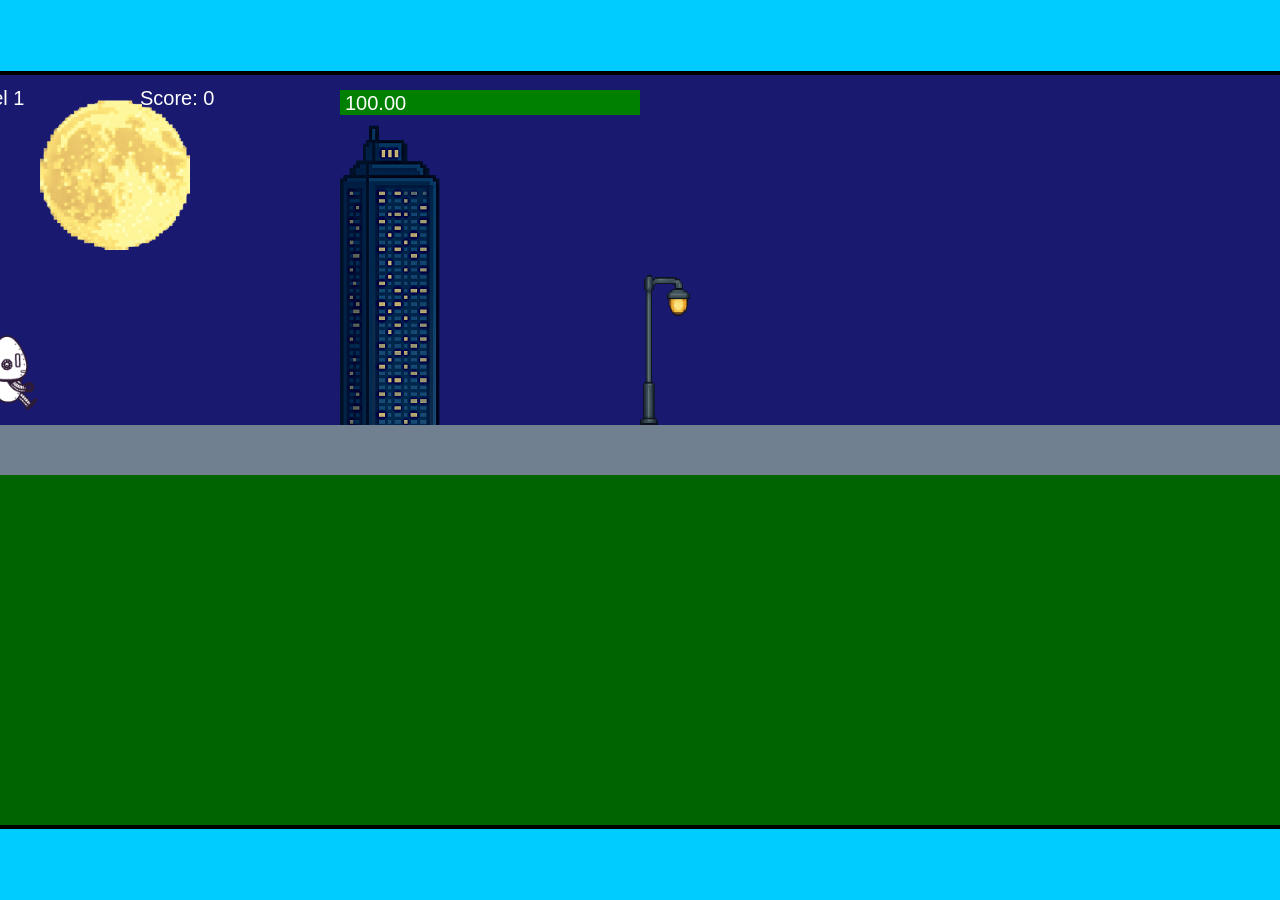
<file: fsd-projects/runtime/index.html>
<!DOCTYPE html>
<html lang="en">
  <head>
    <meta charset="UTF-8" />
    <meta name="viewport" content="width=device-width, initial-scale=1.0" />
    <title>Runtime Neo</title>
    <link rel="stylesheet" href="runtime.css" />
    <script src="https://code.jquery.com/jquery-3.1.0.js"></script>
    <script src="setup.js"></script>
    <script src="levels.js"></script>
    <script src="scenery.js"></script>
    <script src="student.js"></script>
    <script src="main.js"></script>
  </head>
  <body id="body">
    <canvas id="gameCanvas" width="1400" height="750"></canvas>
    <img id="player" src="images/halle.png" />
    <img id="projectile" src="images/projectile.png" />
    <img id="basicPlatform" src="images/interactable/basicPlatform.png" />
    <img id="spikes" src="images/interactable/spikes.png" />
    <img id="bug" src="images/interactable/bug.png" />
    <img id="healthUp" src="images/interactable/healthUp.png" />
    <img id="flag" src="images/interactable/flag.png" />
    <img id="moon" src="images/backgrounds/moon.png" />
    <img id="building" src="images/backgrounds/building.png" />
    <img id="lamp" src="images/backgrounds/lamp.png" />
  </body>
</html>
</file>
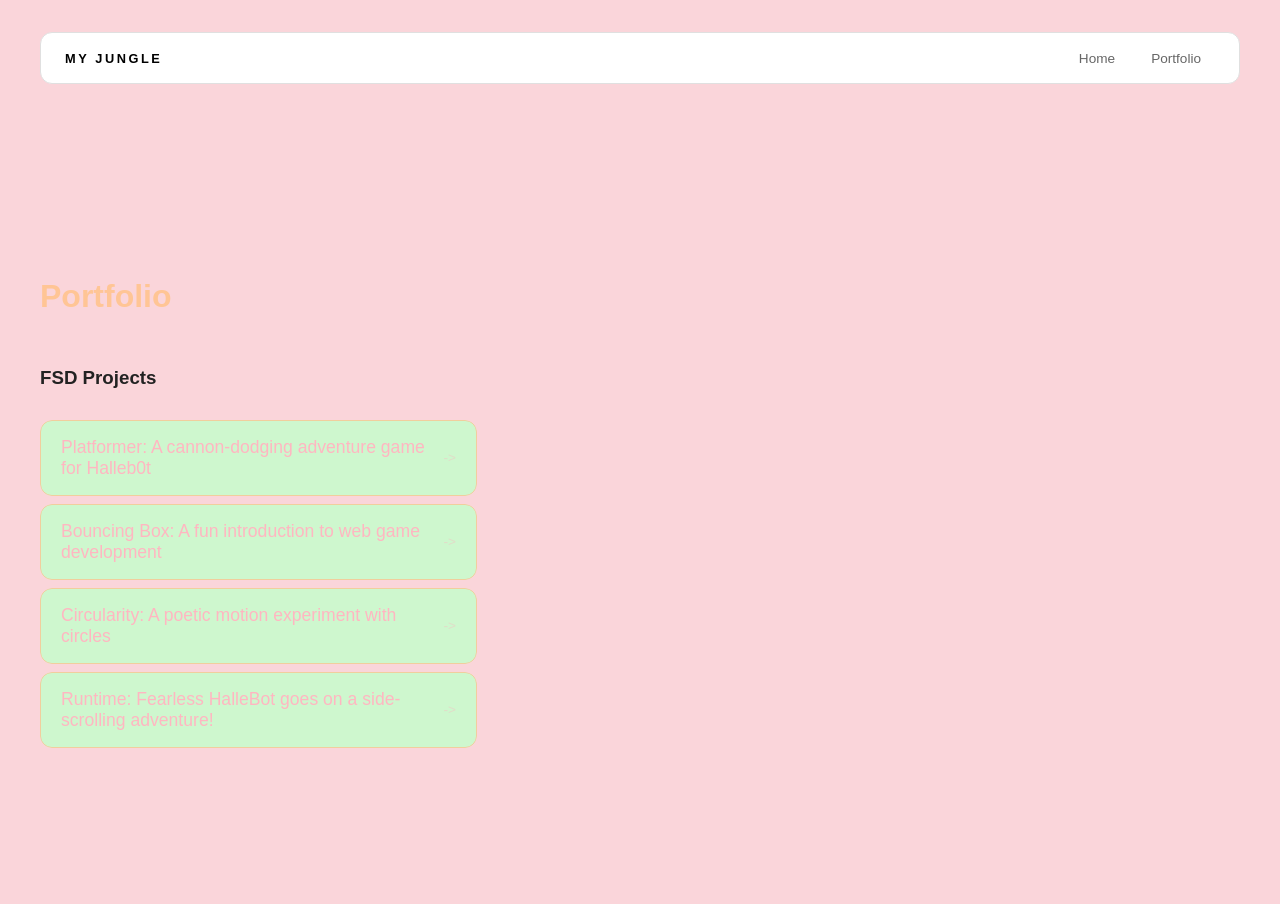
<file: portfolio.html>
<!DOCTYPE html>
<html lang="en">

<head>
  <meta charset="UTF-8">
  <title>My Jungle - Portfolio</title>
  <link rel="stylesheet" href="style.css">
</head>

<body>
  <div id="all-contents">
    <nav>
      <h1>My Jungle</h1>
      <ul id="nav-ul">
        <li class="nav-li">
          <a href="index.html">Home</a>
        </li>
        <li class="nav-li">
          <a href="portfolio.html">Portfolio</a>
        </li>
      </ul>
    </nav>

    <main>
      <div class="content">
        <h1>Portfolio</h1>
        <h3>FSD Projects</h3>
        <ul id="portfolio">
          <li>
            <a href="fsd-projects/platformer/">Platformer: A cannon-dodging adventure game for Halleb0t</a>
          </li>
          <li>
            <a href="fsd-projects/bouncing-box/">Bouncing Box: A fun introduction to web game development</a>
          </li>
          <li>
            <a href="fsd-projects/circularity/">Circularity: A poetic motion experiment with circles</a>
          </li>
          <li>
            <a href="fsd-projects/runtime/">Runtime: Fearless HalleBot goes on a side-scrolling adventure!</a>
          </li>
        </ul>
      </div>
    </main>
  </div>
</body>

</html>
</file>
<file: fsd-projects/runtime/runtime.css>
/* runtime.css */
/* Styles for Runtime Neo auto-runner game */

img {
  display: none;
}

#gameCanvas {
  position: absolute;
  border: 4px solid #000;
  top: 50%;
  left: 50%;
  transform: translate(-50%, -50%);
}

body {
  margin: 0;
  background-color: #00ccff;
  font-family: Arial, sans-serif;
  text-align: center;
  overflow: hidden;
}
</file>
<file: style.css>
* {
  box-sizing: border-box;
}

body {
  margin: 0;
  background: rgb(115, 234, 115);
  color: #222;
  font-family: "Helvetica Neue", Arial, sans-serif;
}

#all-contents {
  max-width: 1500px;
  min-height: 100vh;
  margin: 0 auto;
  padding: 32px 40px;
}
main {
display: grid;
grid-template-columns: minmax(220px, 1fr) minmax(420px, 1.6fr);
align-items: center;
min-height: calc(100vh - 160px);
gap: clamp(32px, 5vw, 80px);
}
.sidebar {
width: 100%;
}
.content {
display: flex;
flex-direction: column;
align-items: flex-start;
gap: 12px;
}
h2 {
margin: 0;
font-size: clamp(4rem, 10vw, 7rem);
line-height: 0.9;
font-weight: 900;
letter-spacing: -0.04em;
text-transform: uppercase;
color: #000;
}
.content > p {
margin: 0;
color: #999;
font-size: 0.9rem;
text-transform: uppercase;
letter-spacing: 0.15em;
line-height: 1.4;
}

#interests {
margin-top: 32px;
width: 100%;
}
#interests h3 {
margin: 0 0 12px;
font-size: 0.75rem;
font-weight: 700;
text-transform: uppercase;
letter-spacing: 0.2em;
color: #aaa;
}
#interests ul {
list-style: none;
margin: 0;
padding: 0;
display: flex;
flex-wrap: wrap;
gap: 8px;
}
#interests li {
color: #555;
font-size: 1rem;
font-weight: 600;
padding: 10px 20px;
background: #fff;
border: 1px solid #ddd;
border-radius: 100px;
transition:
background 0.25s ease,
color 0.25s ease,
transform 0.25s ease;
cursor: default;
}
#interests li:hover {
background: #000;
color: #fff;
border-color: #000;
transform: translateY(-2px);
}

#interests h3 {
color: #e94560;
}
#interests li {
background: #ffe8ec;
border-color: #e94560;
color: #e94560;
}
#interests li:hover {
background: #e94560;
color: #fff;
}
.sidebar-img {
width: 100%;
max-width: 760px;
aspect-ratio: 3 / 4;
object-fit: cover;
display: block;
border-radius: 16px;
filter: grayscale(100%);
box-shadow: 0 8px 30px rgba(0, 0, 0, 0.12);
transition:
filter 0.4s ease,
transform 0.4s ease,
box-shadow 0.4s ease;
}
.sidebar-img:hover {
filter: grayscale(0%);
transform: translateY(-4px);
box-shadow: 0 16px 40px rgba(0, 0, 0, 0.18);
}
.sidebar-img {
width: 100%;
max-width: 760px;
aspect-ratio: 3 / 4;
object-fit: cover;
display: block;
border-radius: 24px;
box-shadow: 0 8px 30px rgba(0, 0, 0, 0.12);
}

nav {
display: flex;
justify-content: space-between;
align-items: center;
margin-bottom: 48px;
padding: 16px 24px;
background: #fff;
border: 1px solid #e0e0e0;
border-radius: 12px;
}
nav h1 {
margin: 0;
font-size: 0.8rem;
font-weight: 700;
text-transform: uppercase;
letter-spacing: 0.2em;
color: #000;
}
#nav-ul {
list-style: none;
display: flex;
gap: 8px;
margin: 0;
padding: 0;
}
.nav-li a {
color: #666;
text-decoration: none;
font-size: 0.85rem;
font-weight: 500;
padding: 6px 14px;
border-radius: 8px;
transition:
background 0.25s ease,
color 0.25s ease;
}
.nav-li a:hover {
background: #000;
color: #fff;
}



* {
  box-sizing: border-box;
}

body {
  margin: 0;
  background: #947706;
  color: #222;
  font-family: "Helvetica Neue", Arial, sans-serif;
}

#all-contents {
  max-width: 1500px;
  min-height: 100vh;
  margin: 0 auto;
  padding: 32px 40px;
}
/* Portfolio styles */
.content h1 {
  color: rgb(255, 197, 149);
}
#portfolio {
  list-style: none;
  margin: 0;
  padding: 0;
  width: 100%;
  display: flex;
  flex-direction: column;
  gap: 8px;
}
#portfolio li {
  border-radius: 12px;
  overflow: hidden;
}
#portfolio a {
  display: flex;
  justify-content: space-between;
  align-items: center;
  text-decoration: none;
  color: lightpink;
  padding: 16px 20px;
  font-size: 1.1rem;
  font-weight: 500;
  background: rgb(206, 247, 206);
  border: 1px solid #f1ce9d;
  border-radius: 12px;
  transition:
    background 0.25s ease,
    color 0.25s ease,
    transform 0.25s ease;
}
#portfolio a:hover {
  background: rgb(255, 197, 89);
  color: lightgreen;
  transform: translateX(4px);
}
#portfolio a::after {
  content: "->";
  font-size: 0.85rem;
  opacity: 0.4;
  transition: opacity 0.25s ease;
  white-space: nowrap;
}
#portfolio a:hover::after {
  opacity: 1;
}
/* responsive web design */
@media screen and (min-width: 120px) and (max-width: 1080px) {
  main {
    height: 100ch;
    zoom: 1.5;
    display: grid;
  }
  h1 {
    font-size: 44px;
  }
  h2 {
    font-size: 42px;
  }
  h3 {
    font-size: 36px;
  }
  #all-contents {
    height: 100ch;
    margin: none;
  }
  a {
    font-size: 42px;
  }
  .sidebar {
    margin-right: 0px;
    justify-content: center;
    align-items: center;
  }
  .sidebar-img {
    width: 100%;
  }
  p,
  li {
    font-size: 24px;
  }
  .content {
    align-content: center;
    justify-content: center;
  }
}
body {
  background-color: rgb(250, 213, 218);
}
</file>
